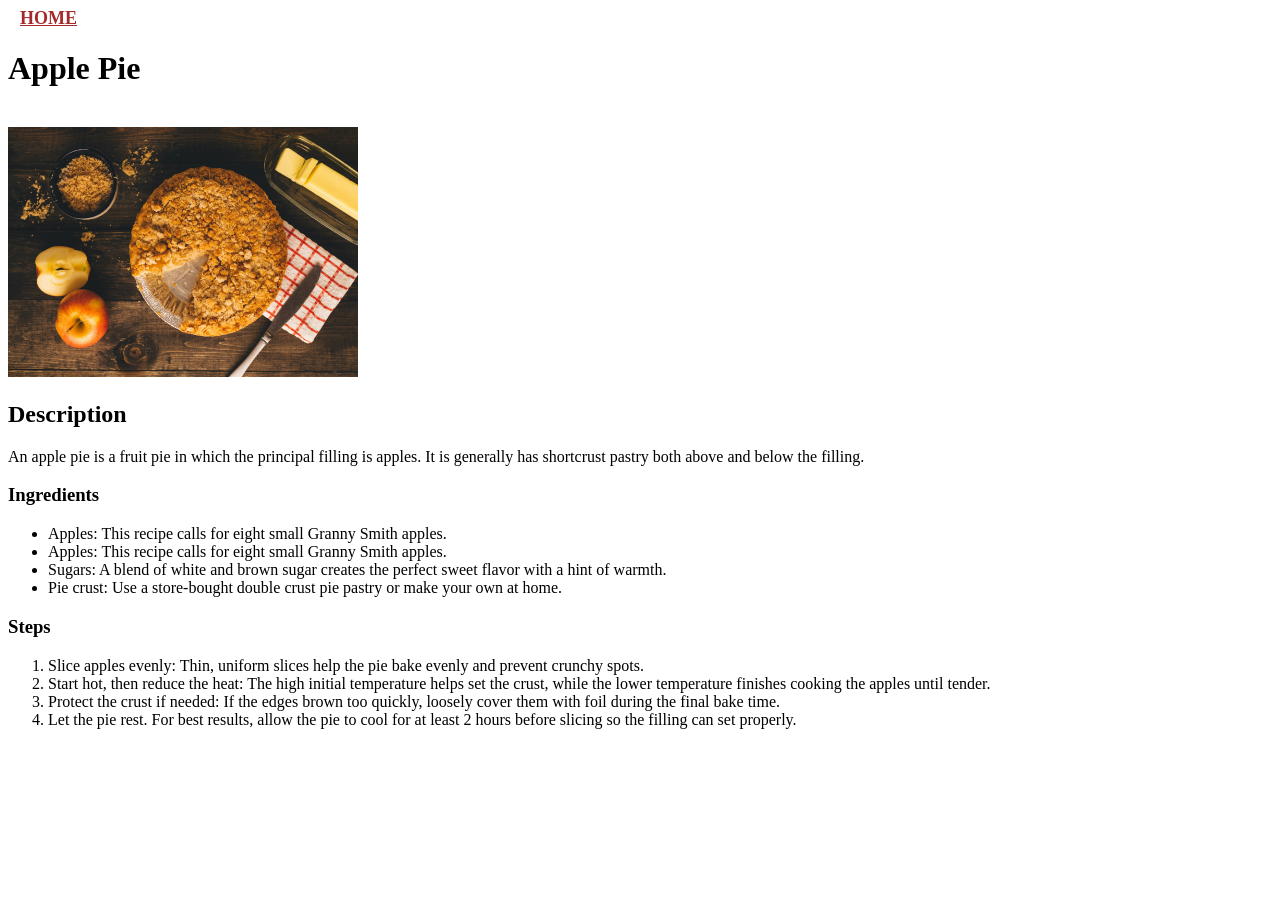
<file: recipes/apple-pie.html>
<!DOCTYPE html>
<html lang="en">
<head>
    <meta charset="UTF-8">
    <meta name="viewport" content="width=device-width, initial-scale=1.0">
    <title>Document</title>
    <link rel="stylesheet" href="../style.css">
</head>
<body>
    <a href="../index.html" class="home">HOME</a>
    <br>
    <h1>Apple Pie</h1>
    <br>
    <img src="../imgs/apple-pie.jpg" alt="Delicious homemade apple pie" width="350" height="250">
    <br>
    <h2>Description</h2>
    <p>An apple pie is a fruit pie in which the principal filling is apples. It is generally has shortcrust pastry both above and below the filling.</p>
    <h3>Ingredients</h3>
    <ul>
        <li>Apples: This recipe calls for eight small Granny Smith apples.</li>
        <li>Apples: This recipe calls for eight small Granny Smith apples.</li>
        <li>Sugars: A blend of white and brown sugar creates the perfect sweet flavor with a hint of warmth.</li>
        <li>Pie crust: Use a store-bought double crust pie pastry or make your own at home.</li>

    </ul>
    <h3>Steps</h3>
    <ol>
        <li>Slice apples evenly: Thin, uniform slices help the pie bake evenly and prevent crunchy spots.</li>
        <li>Start hot, then reduce the heat: The high initial temperature helps set the crust, while the lower temperature finishes cooking the apples until tender.</li>
        <li>Protect the crust if needed: If the edges brown too quickly, loosely cover them with foil during the final bake time.</li>
        <li>Let the pie rest. For best results, allow the pie to cool for at least 2 hours before slicing so the filling can set properly.</li>
        
    </ol>

</body>
</html>
</file>
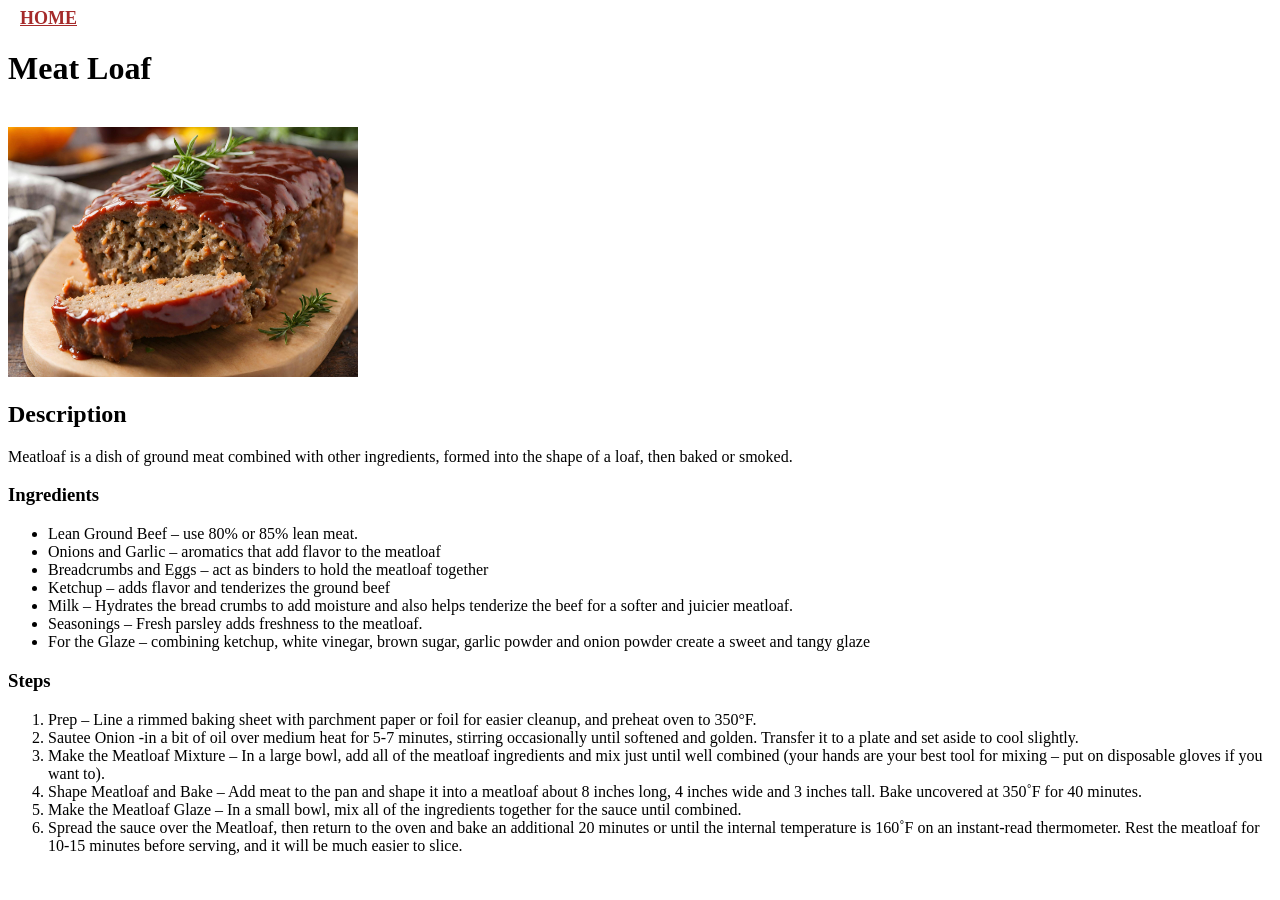
<file: recipes/meatloaf.html>
<!DOCTYPE html>
<html lang="en">
<head>
    <meta charset="UTF-8">
    <meta name="viewport" content="width=device-width, initial-scale=1.0">
    <title>Document</title>
    <link rel="stylesheet" href="../style.css">
    
</head>
<body>
    <a href="../index.html" class="home">HOME</a>
    <br>
    <h1>Meat Loaf</h1>
    <br>
    <img src="../imgs/meatloaf.jpg" alt="meat loaf dish" width="350" height="250">
    <h2>Description</h2>
    <p>Meatloaf is a dish of ground meat combined with other ingredients, formed into the shape of a loaf, then baked or smoked.</p>
    <h3>Ingredients</h3>
    <ul>
        <li>Lean Ground Beef –  use 80% or 85% lean meat.</li>
        <li>Onions and Garlic – aromatics that add flavor to the meatloaf</li>
        <li>Breadcrumbs and Eggs – act as binders to hold the meatloaf together</li>
        <li>Ketchup – adds flavor and tenderizes the ground beef</li>
        <li>Milk – Hydrates the bread crumbs to add moisture and also helps tenderize the beef for a softer and juicier meatloaf.</li>
        <li>Seasonings – Fresh parsley adds freshness to the meatloaf.</li>
        <li>For the Glaze – combining ketchup, white vinegar, brown sugar, garlic powder and onion powder create a sweet and tangy glaze</li>


    </ul>
    <h3>Steps</h3>
    <ol>
        <li>Prep – Line a rimmed baking sheet with parchment paper or foil for easier cleanup, and preheat oven to 350°F.</li>
        <li>Sautee Onion -in a bit of oil over medium heat for 5-7 minutes, stirring occasionally until softened and golden. Transfer it to a plate and set aside to cool slightly.</li>
        <li>Make the Meatloaf Mixture – In a large bowl, add all of the meatloaf ingredients and mix just until well combined (your hands are your best tool for mixing – put on disposable gloves if you want to).</li>
        <li>Shape Meatloaf and Bake – Add meat to the pan and shape it into a meatloaf about 8 inches long, 4 inches wide and 3 inches tall. Bake uncovered at 350˚F for 40 minutes.</li>
        <li>Make the Meatloaf Glaze – In a small bowl, mix all of the ingredients together for the sauce until combined. </li>
        <li>Spread the sauce over the Meatloaf, then return to the oven and bake an additional 20 minutes or until the internal temperature is 160˚F on an instant-read thermometer. Rest the meatloaf for 10-15 minutes before serving, and it will be much easier to slice.</li>


    </ol>
</body>
</html>
</file>
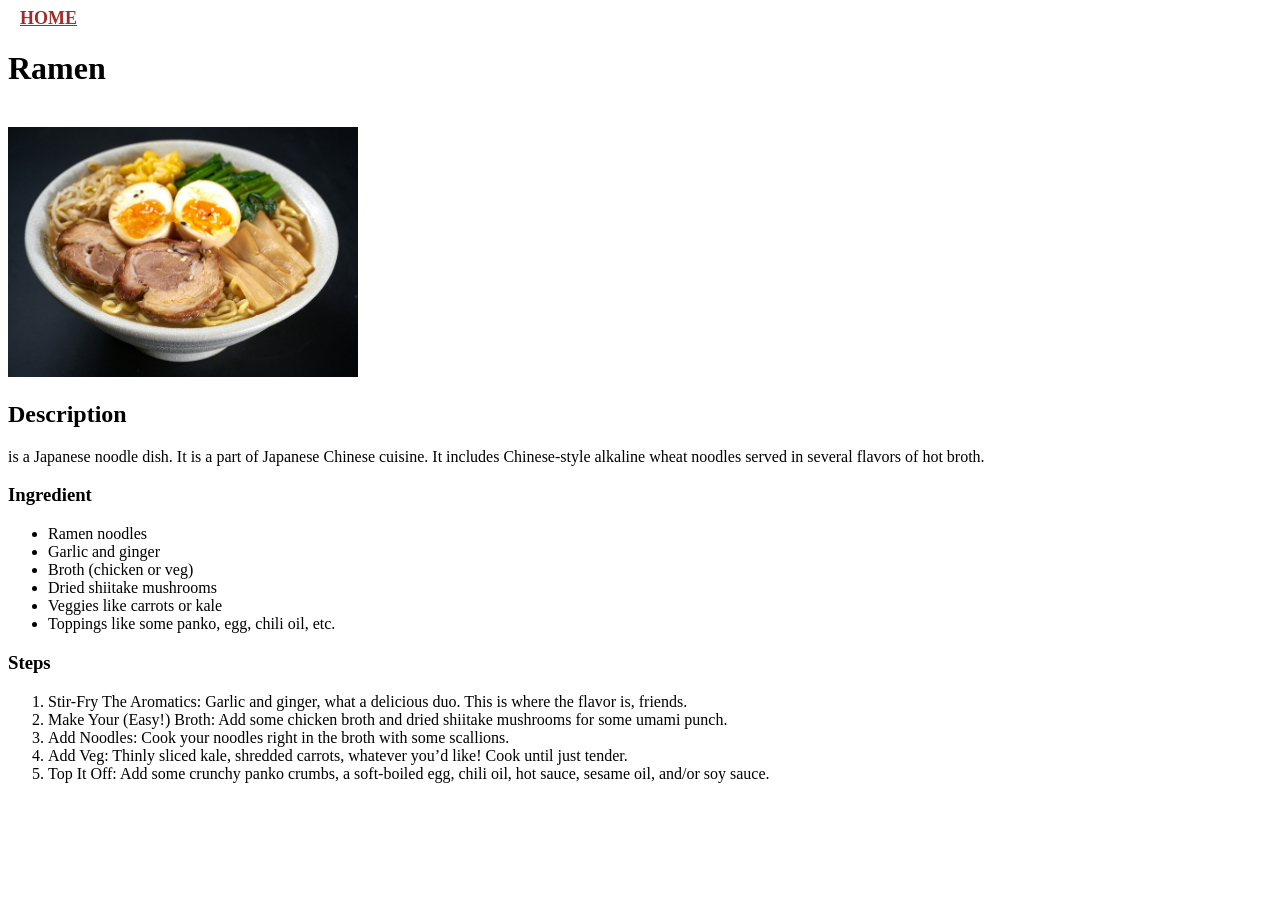
<file: recipes/ramen.html>
<!DOCTYPE html>
<html lang="en">
<head>
    <meta charset="UTF-8">
    <meta name="viewport" content="width=device-width, initial-scale=1.0">
    <title>Document</title>
    <link rel="stylesheet" href="../style.css">
</head>
<body>
    <a href="../index.html" class="home">HOME</a>
    <br>
    <h1>Ramen</h1>
    <br>
    <img src="../imgs/ramen.jpg" alt="a bowl of ramen noodles" width="350" height="250">
    <h2> Description</h2>
    <p> is a Japanese noodle dish. It is a part of Japanese Chinese cuisine. It includes Chinese-style alkaline wheat noodles served in several flavors of hot broth.</p>
    <h3>Ingredient</h3>
    <ul>
        <li>Ramen noodles</li>
        <li>Garlic and ginger</li>
        <li>Broth (chicken or veg)</li>
        <li>Dried shiitake mushrooms</li>
        <li>Veggies like carrots or kale</li>
        <li>Toppings like some panko, egg, chili oil, etc.</li>
    </ul>
    <h3>Steps</h3>
    <ol>
        <li>Stir-Fry The Aromatics: Garlic and ginger, what a delicious duo. This is where the flavor is, friends.</li>
        <li>Make Your (Easy!) Broth: Add some chicken broth and dried shiitake mushrooms for some umami punch.</li>
        <li>Add Noodles: Cook your noodles right in the broth with some scallions. </li>
        <li>Add Veg: Thinly sliced kale, shredded carrots, whatever you’d like! Cook until just tender.</li>
        <li>Top It Off: Add some crunchy panko crumbs, a soft-boiled egg, chili oil, hot sauce, sesame oil, and/or soy sauce.</li>
    </ol>



</body>
</html>
</file>
<file: style.css>
.menu{
    background-color: orange;
    width: 300px;
    padding: 10px;
    margin: 10px;
}
ul, ol{
    background-color: white;
    color: black;    
}
a{
    color: white;
    font-weight: bold;
    font-size: large;
}
.page-title{
    color: rgb(13, 161, 154);
    padding: 12px;
    text-align: center;
    font-size: 80px;
}
.menu{
    text-align: center;    
    width: fit-content;
    margin: 0 auto;
}
.home{
    color: brown;
    font-weight: bold;
    margin: 12px auto;
    text-align: center;
    padding: 12px;
}
</file>
